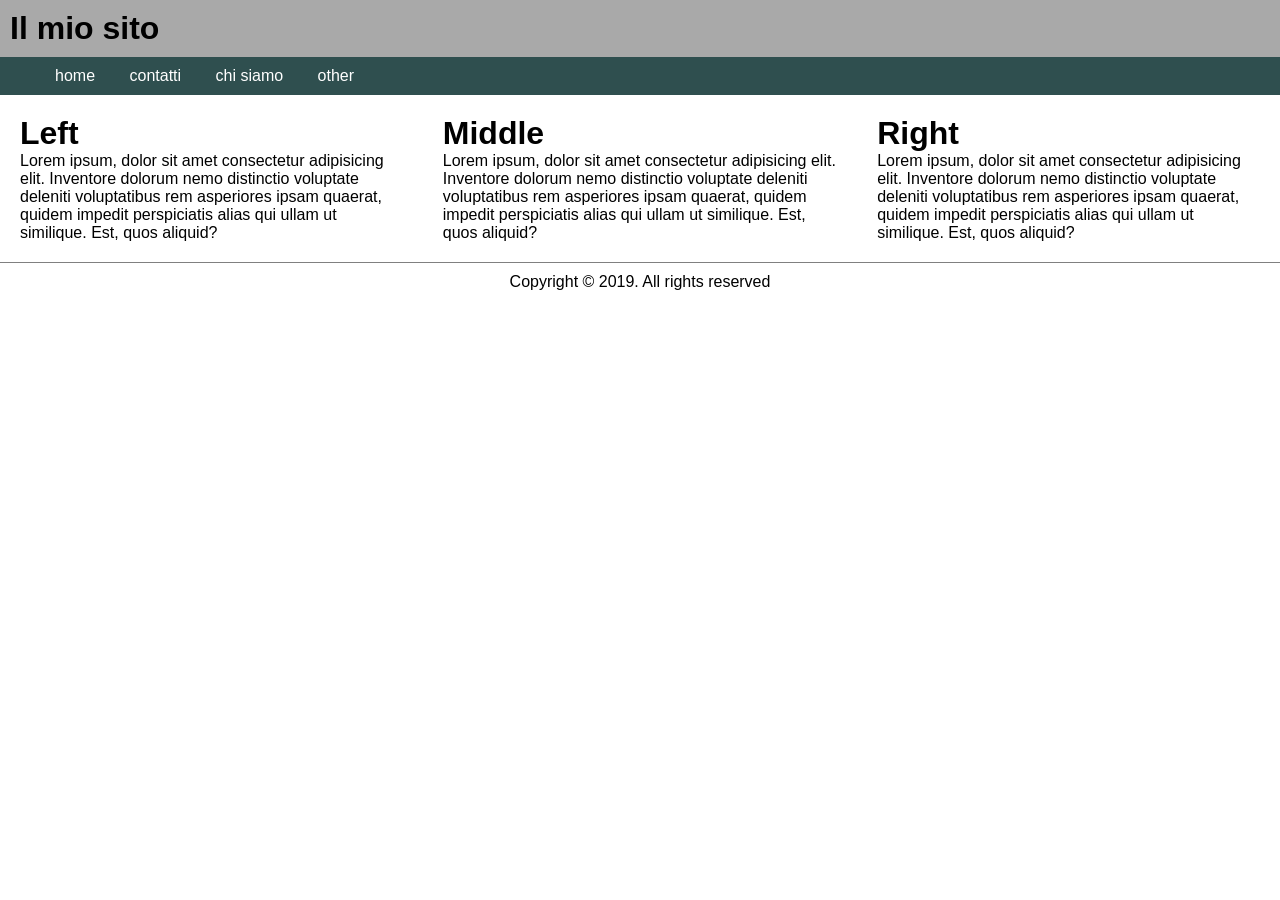
<file: Chap-1/Esercizio/index.html>
<!DOCTYPE html>
<html lang="en">
<head>
    <meta charset="UTF-8">
    <meta http-equiv="X-UA-Compatible" content="IE=edge">
    <meta name="viewport" content="width=device-width, initial-scale=1.0">
    <title>Esercizio1</title>
    <link rel="stylesheet" type="text/css" href="css/style.css">
</head>
<body>
    <header>
        <h1><a href="index.html">Il mio sito</a></h1>
    </header>
    <nav>
        <ul>
            <li><a href="index.html">home</a></li>
            <li><a href="#">contatti</a></li>
            <li><a href="#">chi siamo</a></li>
            <li><a href="#">other</a></li>
        </ul>
    </nav>
    <div class="container">
        <div class="left">
            <h1>Left</h1>
            <p>Lorem ipsum, dolor sit amet consectetur adipisicing elit. 
                Inventore dolorum nemo distinctio voluptate deleniti 
                voluptatibus rem asperiores ipsam quaerat, quidem impedit perspiciatis 
                alias qui ullam ut similique. Est, quos aliquid?</p>
        </div>
        <div class="middle">
            <h1>Middle</h1>
            <p>Lorem ipsum, dolor sit amet consectetur adipisicing elit. 
                Inventore dolorum nemo distinctio voluptate deleniti 
                voluptatibus rem asperiores ipsam quaerat, quidem impedit perspiciatis 
                alias qui ullam ut similique. Est, quos aliquid?</p>
        </div>
        <div class="right">
            <h1>Right</h1>
            <p>Lorem ipsum, dolor sit amet consectetur adipisicing elit. 
                Inventore dolorum nemo distinctio voluptate deleniti 
                voluptatibus rem asperiores ipsam quaerat, quidem impedit perspiciatis 
                alias qui ullam ut similique. Est, quos aliquid?</p>
        </div>
    </div>
    <footer>
        <hr>
			Copyright © 2019. All rights reserved
    </footer>
</body>
</html>
</file>
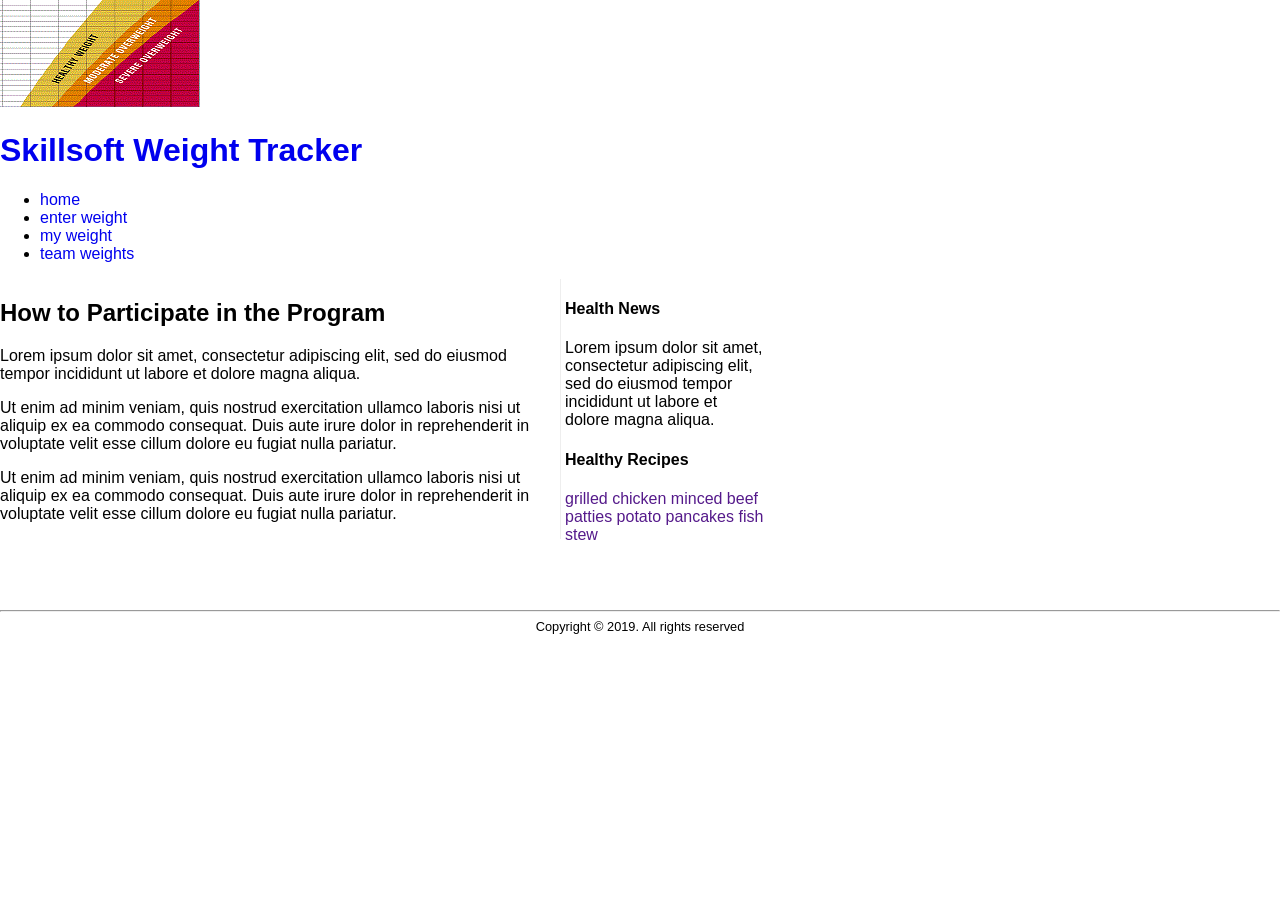
<file: Chap-1/Layouts/index.html>
<!DOCTYPE HTML>
<html>
	<head>
		<title> Skillsoft Weight Tracker </title>
		<link rel="stylesheet" type="text/css" href="styles/styles.css" />
	</head>
	<body>
		<header>
			<img src="images/chart.gif" id="logo" />
			<h1><a href="index.html">Skillsoft Weight Tracker</a></h1>
		</header>
		<nav>
			<ul>
				<li><a href="index.html">home</a></li>
				<li><a href="enterweight.html">enter weight</a></li>
				<li><a href="myweights.html">my weight</a></li>
				<li><a href="teamweights.html">team weights</a></li>
			</ul>
		</nav>
		<div>
			<main>
				<h2>How to Participate in the Program</h2>
				<p>Lorem ipsum dolor sit amet, consectetur adipiscing elit, sed do eiusmod tempor incididunt ut labore et dolore magna aliqua.</p>
				<p>Ut enim ad minim veniam, quis nostrud exercitation ullamco laboris nisi ut aliquip ex ea commodo consequat. Duis aute irure dolor in reprehenderit in voluptate velit esse cillum dolore eu fugiat nulla pariatur.</p>
				<p>Ut enim ad minim veniam, quis nostrud exercitation ullamco laboris nisi ut aliquip ex ea commodo consequat. Duis aute irure dolor in reprehenderit in voluptate velit esse cillum dolore eu fugiat nulla pariatur.</p>
			</main>
			<aside>
				<section>
					<h4>Health News</h4>
					<p>
						Lorem ipsum dolor sit amet, consectetur adipiscing elit, sed do eiusmod tempor incididunt ut labore   et dolore magna aliqua.
					</p>
				</section>
				<section>
					<h4>Healthy Recipes</h4>
					<a href="">grilled chicken</a>
					<a href="">minced beef patties</a>
					<a href="">potato pancakes</a>
					<a href="">fish stew</a>
				</section>
			</aside>
		</div>
		<footer>
			<hr />
			Copyright &copy; 2019. All rights reserved
		</footer>
	</body>
</html>
</file>
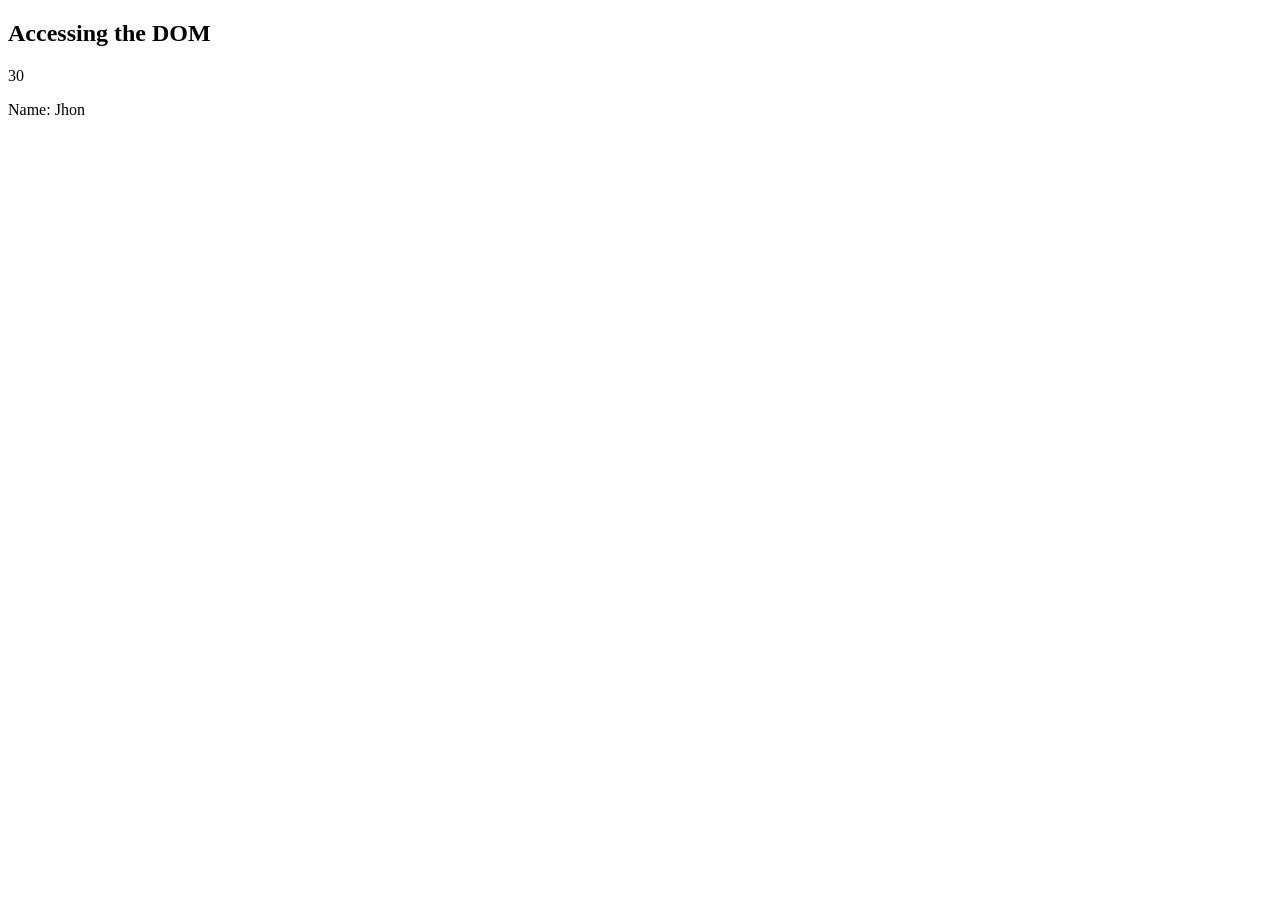
<file: Chap-3/AccessingDOM/index.html>
<!DOCTYPE html>
<html lang="en">
<head>
    <meta charset="UTF-8">
    <meta http-equiv="X-UA-Compatible" content="IE=edge">
    <meta name="viewport" content="width=device-width, initial-scale=1.0">
    <title>Document</title>
</head>
<body>
    <h2>Accessing the DOM</h2>

    <p id="numericsection"></p>
    <p id="textsection"></p>

    <script src="script.js"></script>
</body>
</html>
</file>
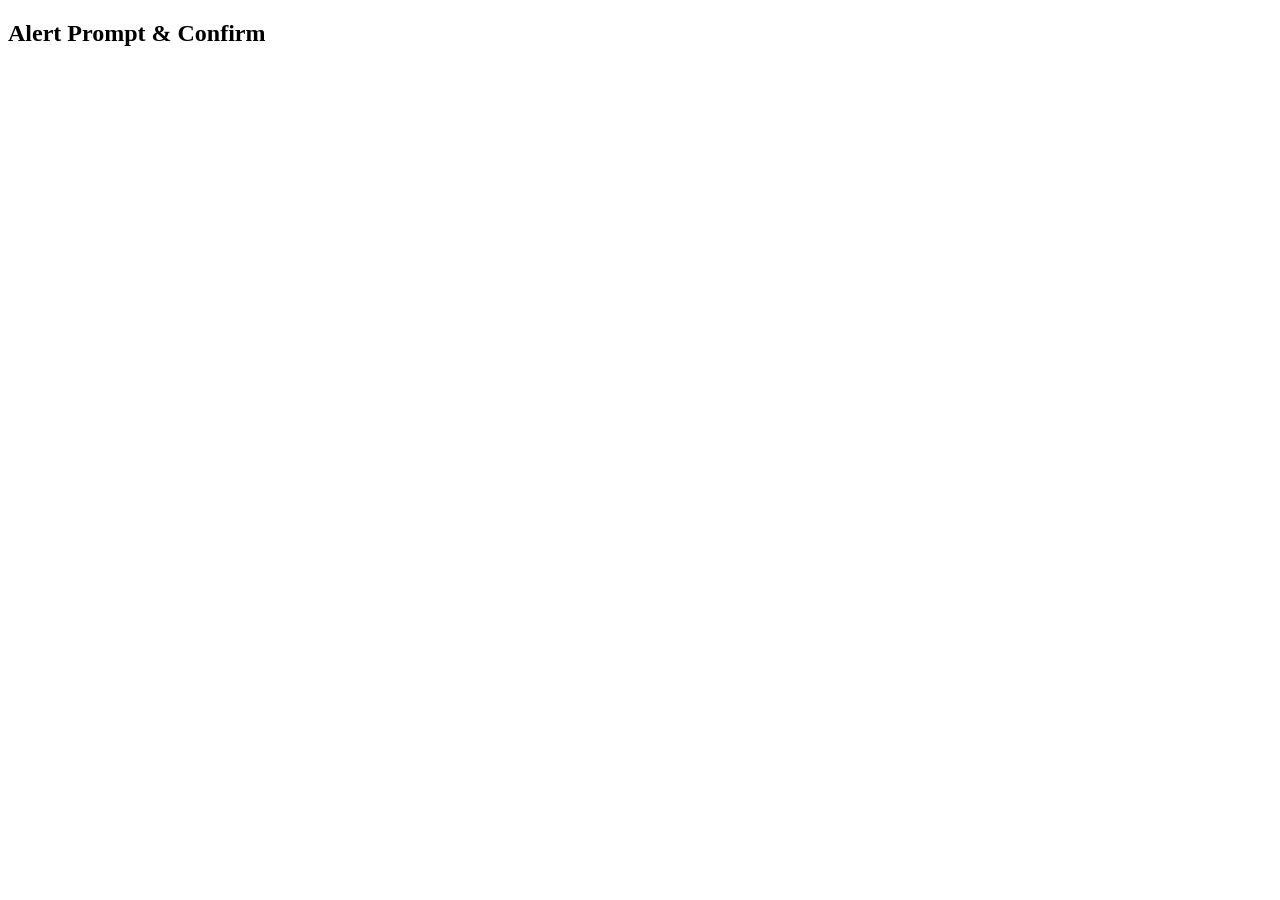
<file: Chap-3/AlertPromptConfirm/index.html>
<!DOCTYPE html>
<html lang="en">
<head>
    <meta charset="UTF-8">
    <meta http-equiv="X-UA-Compatible" content="IE=edge">
    <meta name="viewport" content="width=device-width, initial-scale=1.0">
    <title>Document</title>
</head>
<body>
    <h2>Alert Prompt & Confirm</h2>
    <script src="script.js"></script>
</body>
</html>
</file>
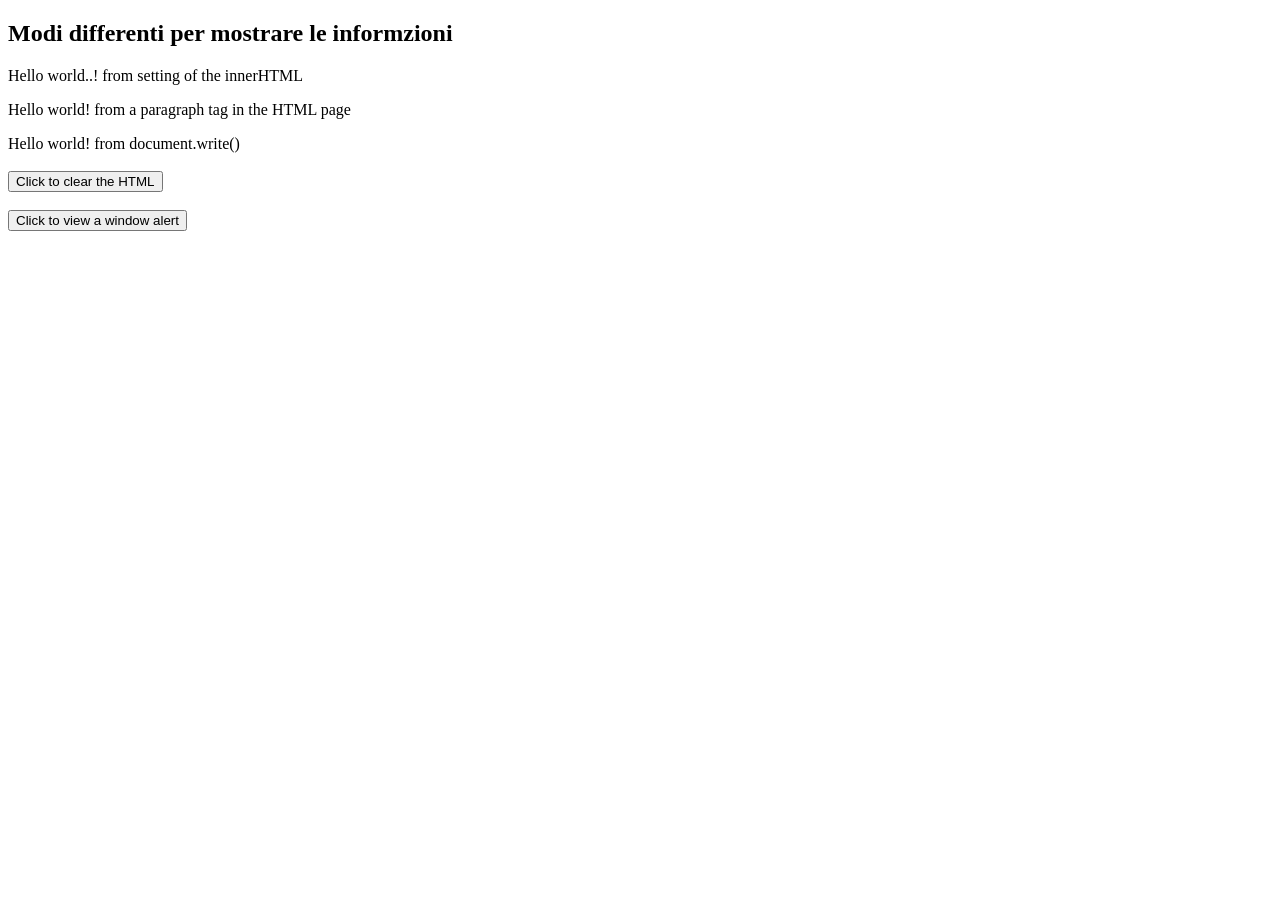
<file: Chap-3/ComunicateWithEndUser/index.html>
<!DOCTYPE html>
<html lang="en">
<head>
    <meta charset="UTF-8">
    <meta http-equiv="X-UA-Compatible" content="IE=edge">
    <meta name="viewport" content="width=device-width, initial-scale=1.0">
    <title>Document</title>
</head>
<body>
    <h2>Modi differenti per mostrare le informzioni</h2>
    
    <p id = "code"></p>

    <script>
        document.getElementById("code").innerHTML = "Hello world..! from setting of the innerHTML";
    </script>

    <p>Hello world! from a paragraph tag in the HTML page</p>

    <script>document.write("Hello world! from document.write()")</script>

    <br>
    <br>

    <button onclick="document.write('Hello world! from second document.write()')">Click to clear the HTML</button>

    <br>
    <br>

    <button onclick="window.alert('Hello world! from window alert')">Click to view a window alert</button>

    <script>console.log("Hello world! console message")</script>


</body>
</html>
</file>
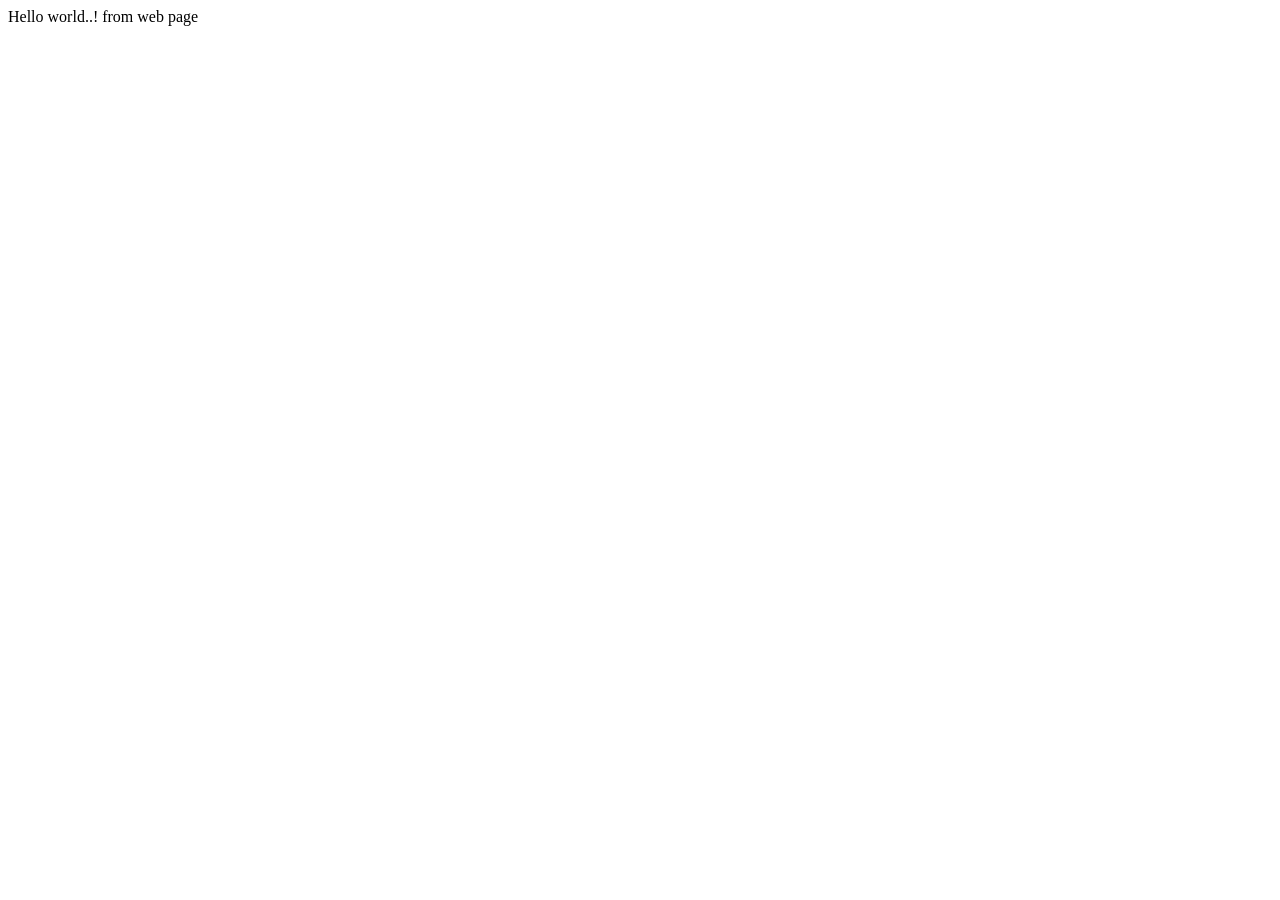
<file: Chap-3/HelloWordjs/index.html>
<!DOCTYPE html>
<html lang="en">
<head>
    <meta charset="UTF-8">
    <meta http-equiv="X-UA-Compatible" content="IE=edge">
    <meta name="viewport" content="width=device-width, initial-scale=1.0">
    <title>Document</title>
    <script>
        document.write("Hello world..! from web page")
    </script>
</head>
<body>
    <script>
        console.log("Hello world..! from console")
    </script>
</body>
</html>
</file>
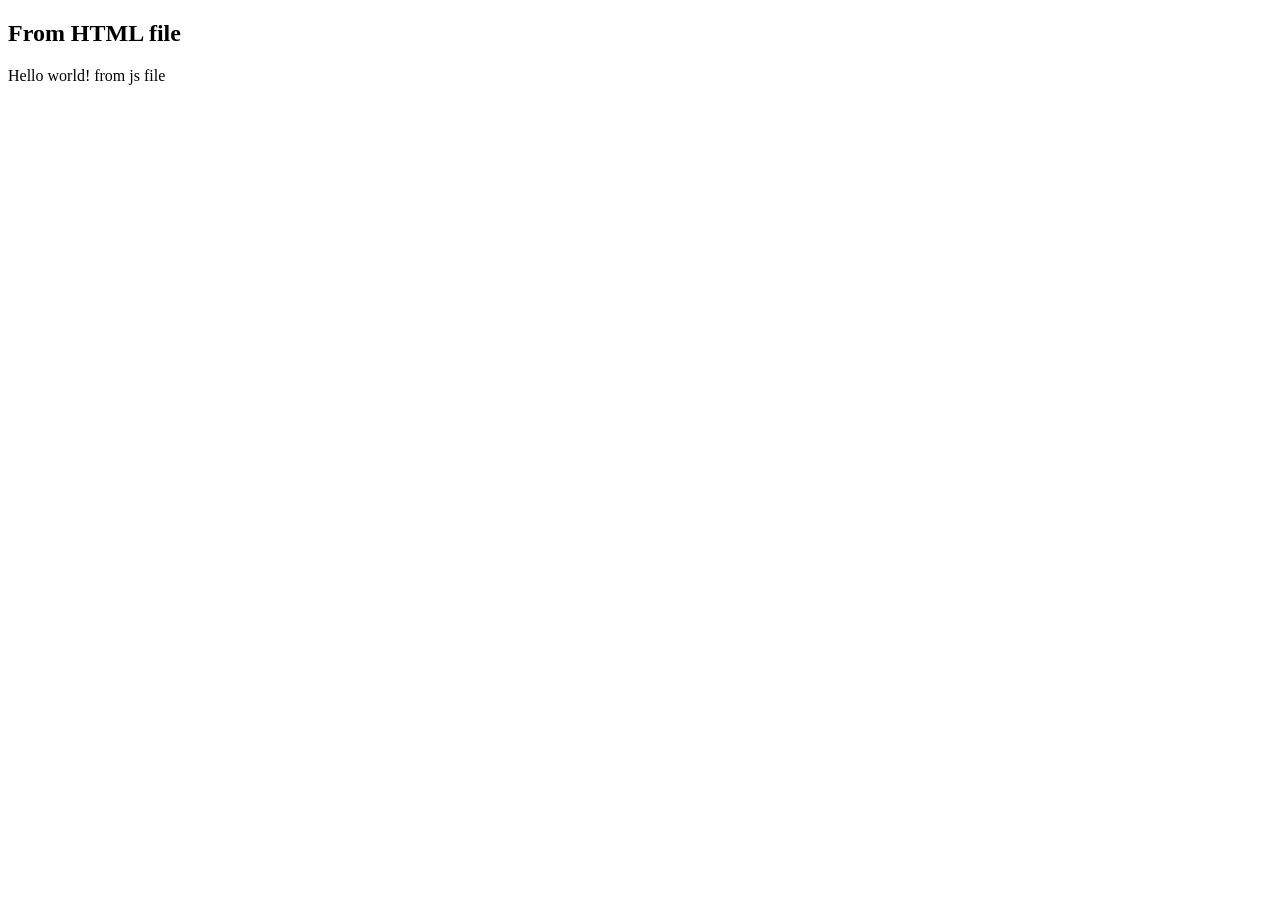
<file: Chap-3/SeparateHTML&JS/index.html>
<!DOCTYPE html>
<html lang="en">
<head>
    <meta charset="UTF-8">
    <meta http-equiv="X-UA-Compatible" content="IE=edge">
    <meta name="viewport" content="width=device-width, initial-scale=1.0">
    <title>Document</title>
</head>
<body>
    <h2>From HTML file</h2>

    <script src="script.js"></script>
</body>
</html>
</file>
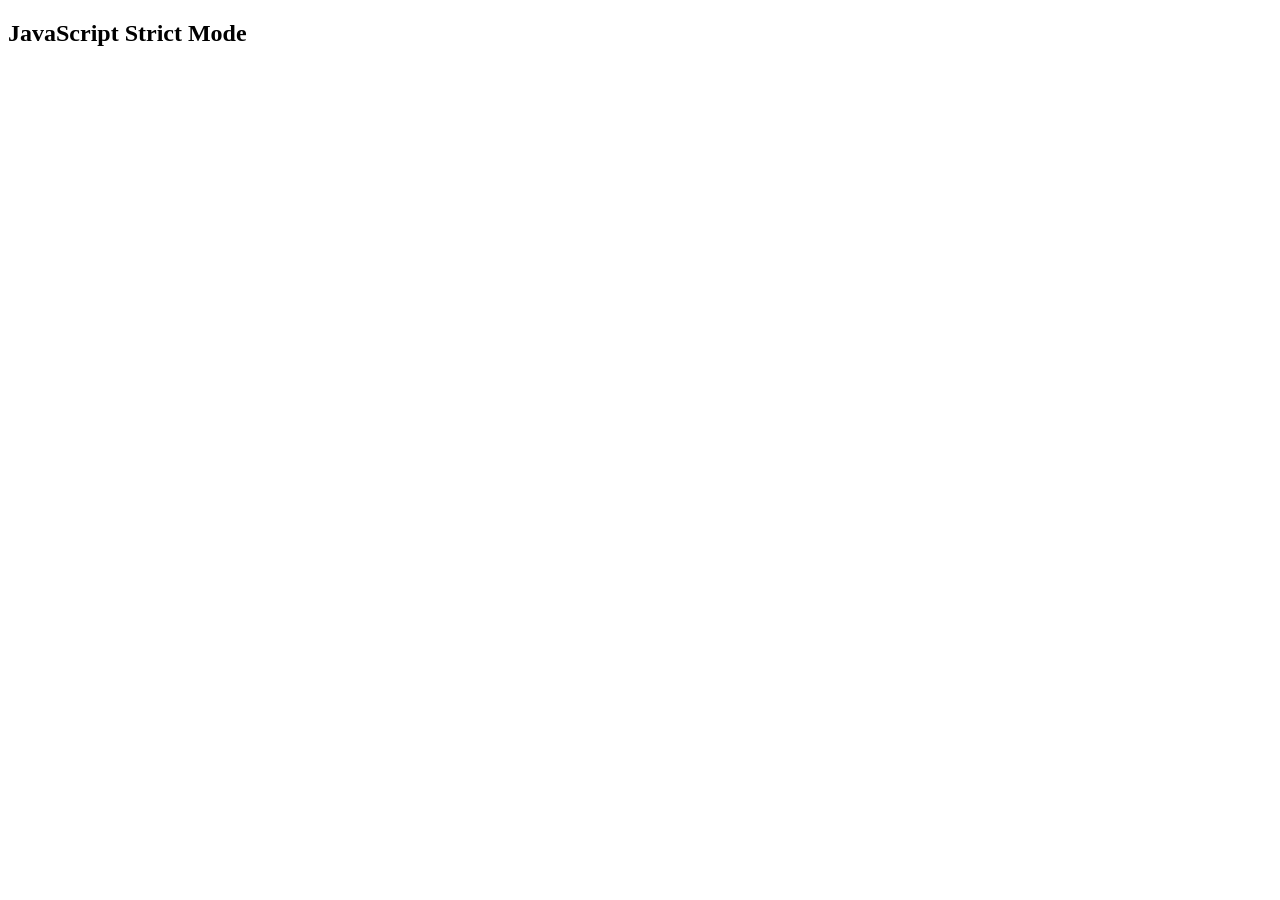
<file: Chap-3/StrictMode/index.html>
<!DOCTYPE html>
<html lang="en">
<head>
    <meta charset="UTF-8">
    <meta http-equiv="X-UA-Compatible" content="IE=edge">
    <meta name="viewport" content="width=device-width, initial-scale=1.0">
    <title>Document</title>
</head>
<body>
    <h2>JavaScript Strict Mode</h2>
    <script src="script.js"></script>
</body>
</html>
</file>
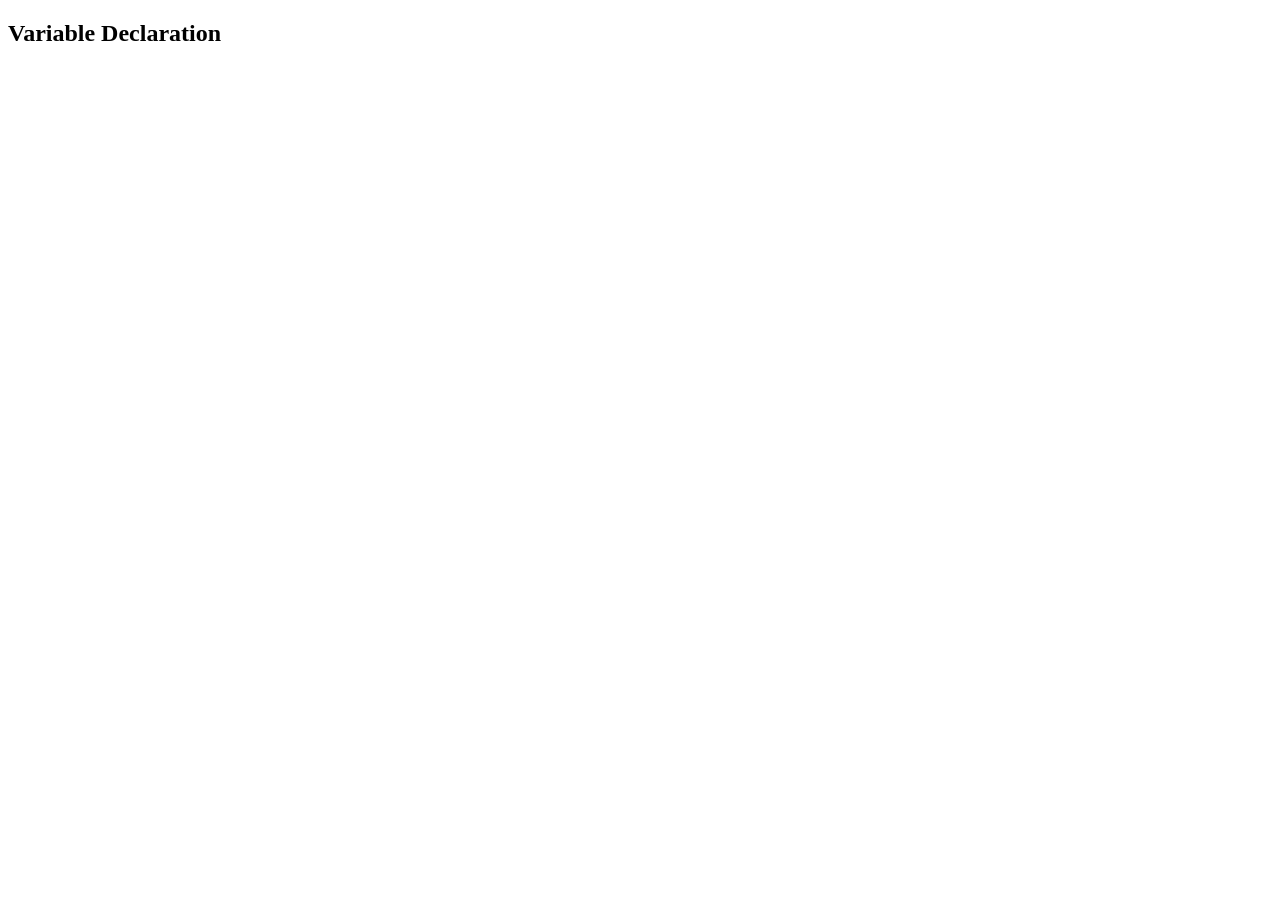
<file: Chap-3/VariableDeclaration/index.html>
<!DOCTYPE html>
<html lang="en">
<head>
    <meta charset="UTF-8">
    <meta http-equiv="X-UA-Compatible" content="IE=edge">
    <meta name="viewport" content="width=device-width, initial-scale=1.0">
    <title>Document</title>
</head>
<body>
    <h2>Variable Declaration</h2>
    <script src="script.js"></script>
</body>
</html>
</file>
<file: Chap-1/Esercizio/css/style.css>
*{
    text-decoration: none;
    margin: 0;
    border: 0;
    font-family: Verdana, Geneva, sans-serif;
}
.container{
    display: flex;
}
header{
    background-color: darkgray;
}
header h1{
    padding: 10px;
}
header h1 a{
    color: black;
}
nav{
    text-align: left;
    background-color: darkslategray;
}
nav li, nav a {
	display:inline-block;
}
nav a{
    color: white;
    padding: 10px 15px;
}
.left{
    flex: 33%;
    padding: 20px;
}
.middle{
    flex: 34%;
    padding: 20px;
}
.right{
    flex: 33%;
    padding: 20px;
}
footer{
    border-top: 1px solid gray;
    text-align: center;
    padding: 10px;
}
</file>
<file: Chap-1/Layouts/styles/styles.css>
html {
	height: 100%;
}

body {
	margin:0;
	padding:0;
	font-family: Verdana, Geneva, sans-serif;
}

a {
	text-decoration:none;
}

main{
	float:left;
	width:560px;
	border-right: 1px solid #eeeeee;
}

aside{
	float:left;
	width:200px;
	padding-bottom:10px;
	padding-left: 4px;
}

footer{
	clear:both;
	text-align:center;
	font-size:.8em;
	padding-top:50px;
}
</file>
